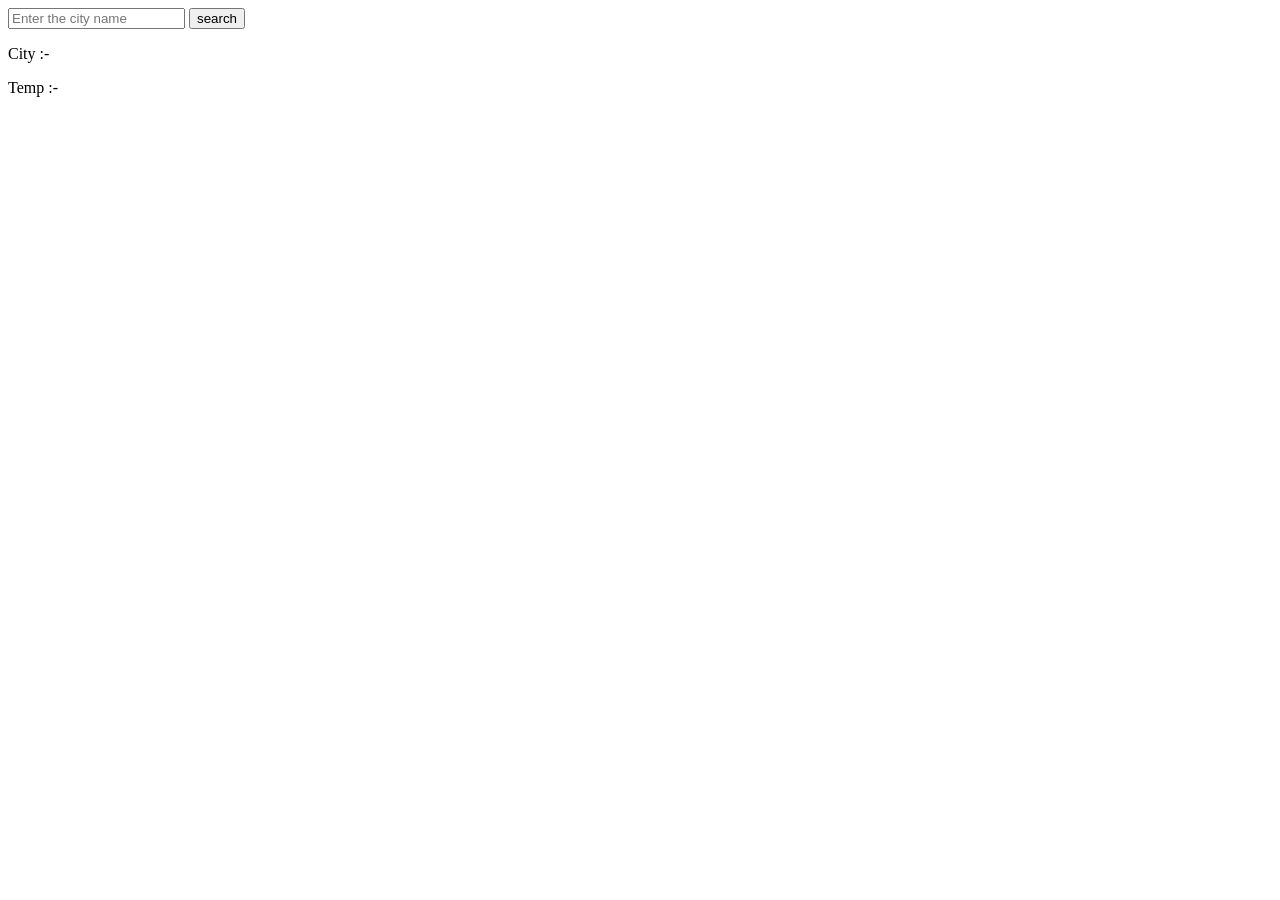
<file: 13_WeatherApp/index.html>
<!DOCTYPE html>
<html lang="en">
<head>
    <meta charset="UTF-8">
    <meta name="viewport" content="width=device-width, initial-scale=1.0">
    <title>Weather App</title>
</head>
<style>
    
</style>
<body>

    <input id="input" type="text" placeholder="Enter the city name">
    <button id="btn">search</button>
    <br>
    <p id="city">City :-</p>
    <p id="temp">Temp :-</p>
    
</body>
<script src="script.js"></script>
</html>
</file>
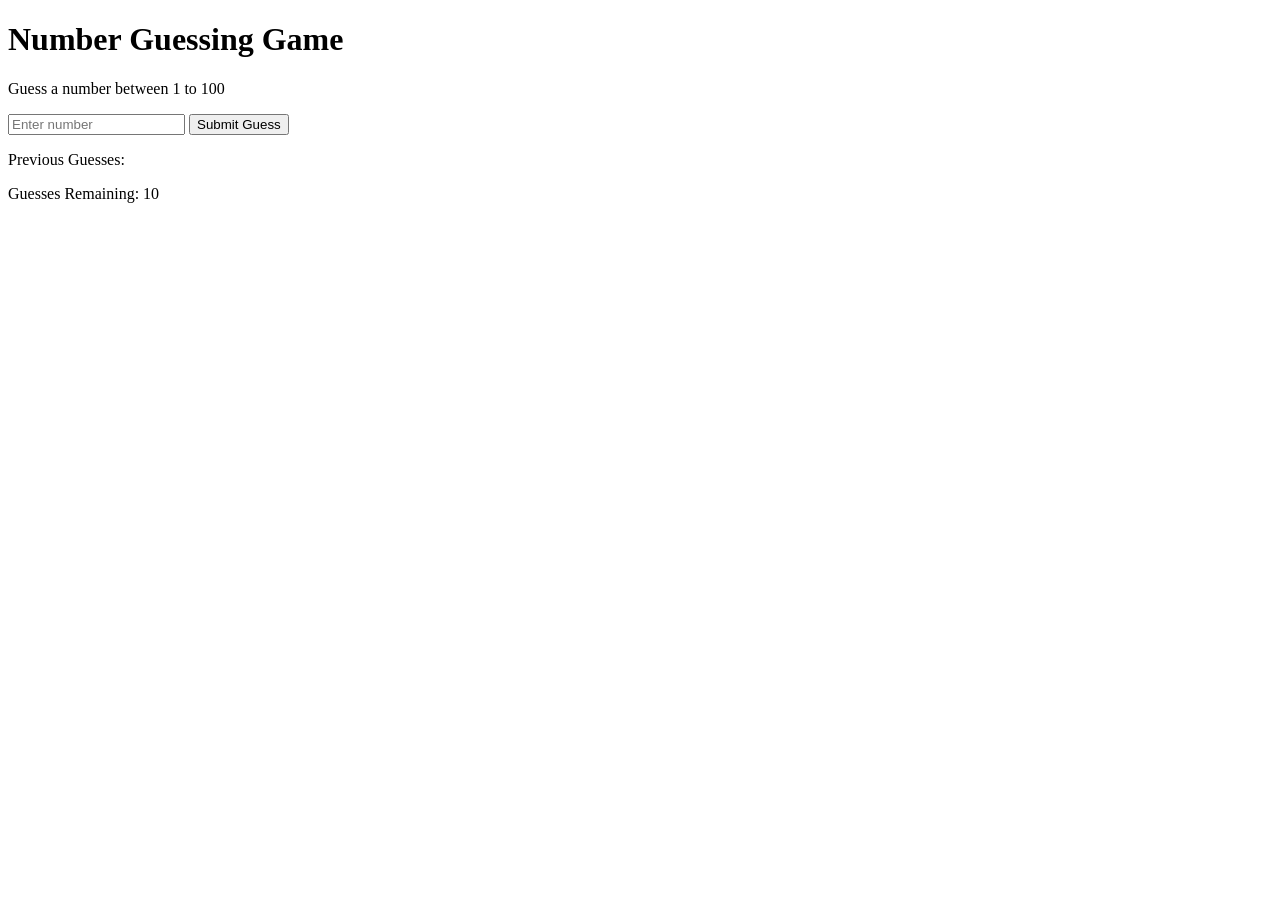
<file: 07_projects/04_guess-Num/index.html>
<!DOCTYPE html>
<html lang="en">
<head>
  <meta charset="UTF-8">
  <title>Number Guess Game</title>
</head>
<body>

  <h1>Number Guessing Game</h1>
  <p>Guess a number between 1 to 100</p>

  <form>
    <input type="text" id="guessField" placeholder="Enter number">
    <input type="submit" id="subt" value="Submit Guess">
  </form>

  <div class="resultParas">
    <p>Previous Guesses: <span class="guesses"></span></p>
    <p>Guesses Remaining: <span class="lastResult">10</span></p>
    <p class="lowOrHi"></p>
  </div>

  <script src="script.js"></script>

</body>
</html>
</file>
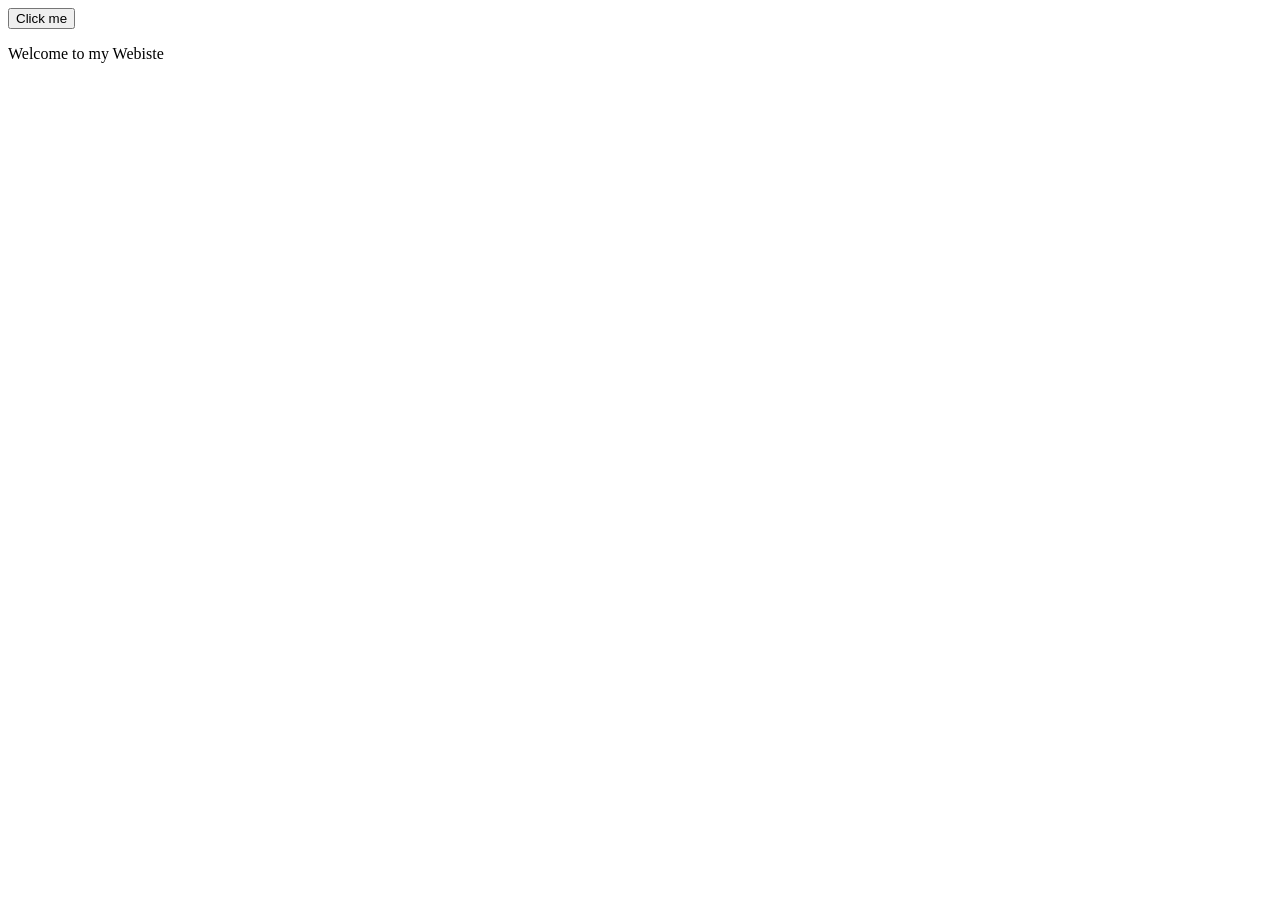
<file: 07_projects/05_toggle-btn/index.html>
<!DOCTYPE html>
<html lang="en">
<head>
    <meta charset="UTF-8">
    <meta name="viewport" content="width=device-width, initial-scale=1.0">
    <title>Document</title>
    <style>
        .dark{
            background-color: black;
            color: white;
        }
        .light {
            background-color: white; 
            color: black;
        }
    </style>
</head>
<body>
    <button>Click me</button>
    <p>Welcome to my Webiste </p>
    
</body>
<script>

    const button = document.querySelector('button');
    const body = document.querySelector("body")


    let currmode = "light"
    button.addEventListener('click', function() {
        
            // let currmode = "light" //reset ho jaata he 


        if(currmode === "light") {
            currmode = "dark"
            body.classList.remove("light")
            body.classList.add("dark")
            
        }
        else  {
            currmode = "light"
            body.classList.remove("dark")
            body.classList.add("light")
            

        }
       
    //   console.log(currmode)
    })
</script>
</html>
</file>
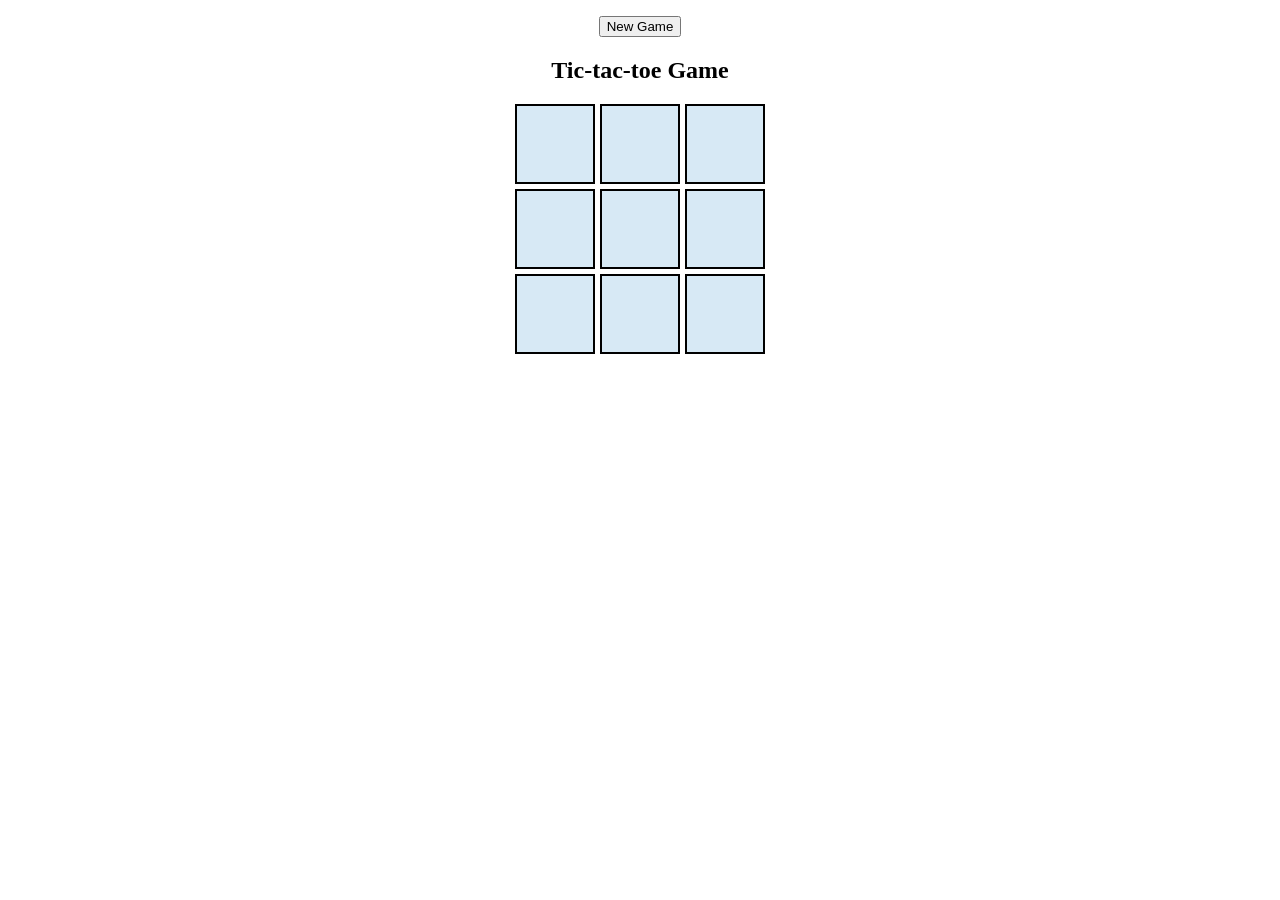
<file: 07_projects/09_O-X_game/index.html>
<!DOCTYPE html>
<html lang="en">
<head>
    <meta charset="UTF-8">
    <meta name="viewport" content="width=device-width, initial-scale=1.0">
    <title>Document</title>
    <style>
        #game {
            display: grid;
            grid-template-columns: repeat(3, 80px);
            gap: 5px;
            justify-content: center;
        }
        

        .box {
            width: 80px;
            height: 80px;
            font-size: 24px;
            border: solid 2px black;
            color: black;
            background-color: rgb(215, 233, 245);
            font-size: 50px;
        }
        #container {
    text-align: center;
}
.msg-container {
    text-align: center;
}
        
    </style>
</head>
<body>
    <div class="msg-container">
        <p id="msg"></p>
        <button id="new-btn">New Game</button>
    </div>
    <main>
        <div id="container">
            <h2>Tic-tac-toe Game</h2>
            <div id="game">
                <button class="box"></button>
                <button class="box"></button>
                <button class="box"></button>
                <button class="box"></button>
                <button class="box"></button>
                <button class="box"></button>
                <button class="box"></button>
                <button class="box"></button>
                <button class="box"></button>
            </div>
        </div>
    </main>
</body>
<script src="script.js"></script>
</html>
</file>
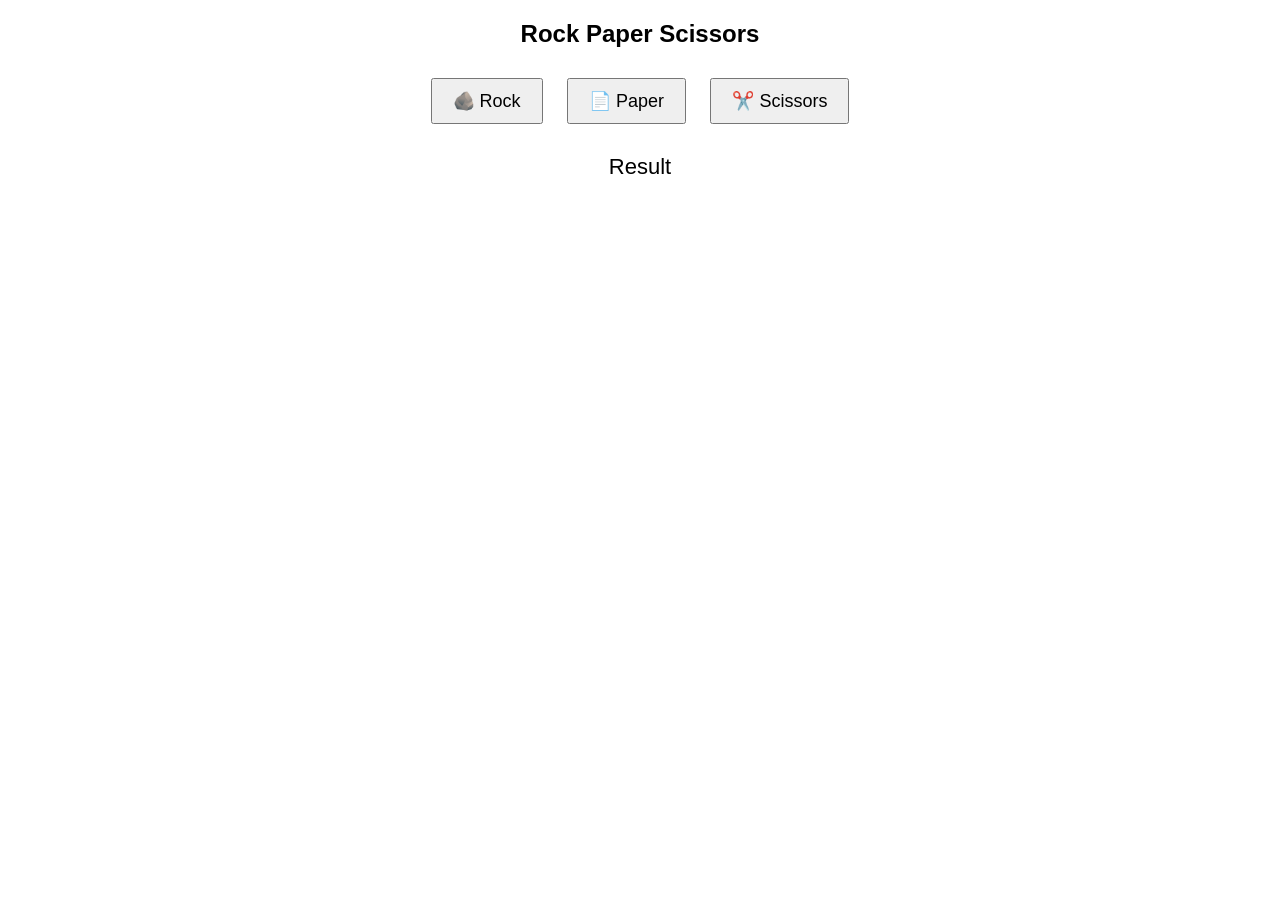
<file: 07_projects/10_RPS_Game/index.html>
<!DOCTYPE html>
<html lang="en">
<head>
  <meta charset="UTF-8">
  <title>Rock Paper Scissors</title>
  <style>
    body {
      text-align: center;
      font-family: Arial;
    }

    button {
      padding: 10px 20px;
      margin: 10px;
      font-size: 18px;
      cursor: pointer;
    }

    #result {
      font-size: 22px;
      margin-top: 20px;
    }
  </style>
</head>
<body>

  <h2>Rock Paper Scissors</h2>

  <button class="choice" data-choice="rock">🪨 Rock</button>
  <button class="choice" data-choice="paper">📄 Paper</button>
  <button class="choice" data-choice="scissors">✂️ Scissors</button>

  <p id="result">Result</p>

  <script src="script.js"></script>
</body>
</html>
</file>
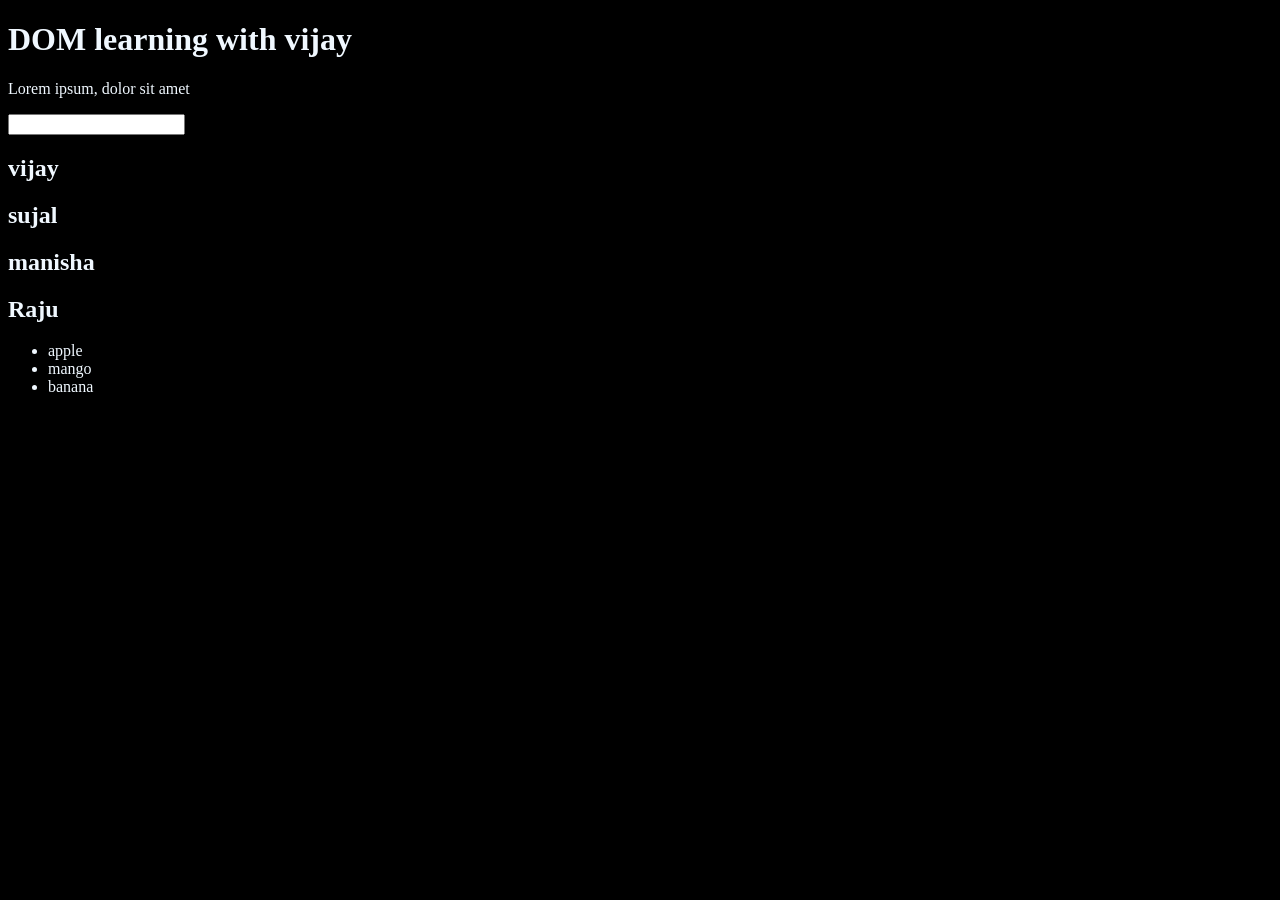
<file: 06_DOM/01_one.html>
<!DOCTYPE html>
<html lang="en">
<head>
    <meta charset="UTF-8">
    <title>Document</title>
    <style>
        .bg-black{
            background-color: black;
            color: aliceblue;
        }
    </style>
</head>
<body class="bg-black">
    <div>
        <h1 id="title" class="heading">DOM learning with vijay</h1>
        <p>Lorem ipsum, dolor sit amet</p>
        <input type="password">
        <h2>vijay</h2>
        <h2>sujal</h2>
        <h2>manisha</h2>
        <h2>Raju</h2>

        <ul>
            <li>apple</li>
            <li>mango</li>
            <li>banana</li>
        </ul>
    </div>
</body>
</html>
</file>
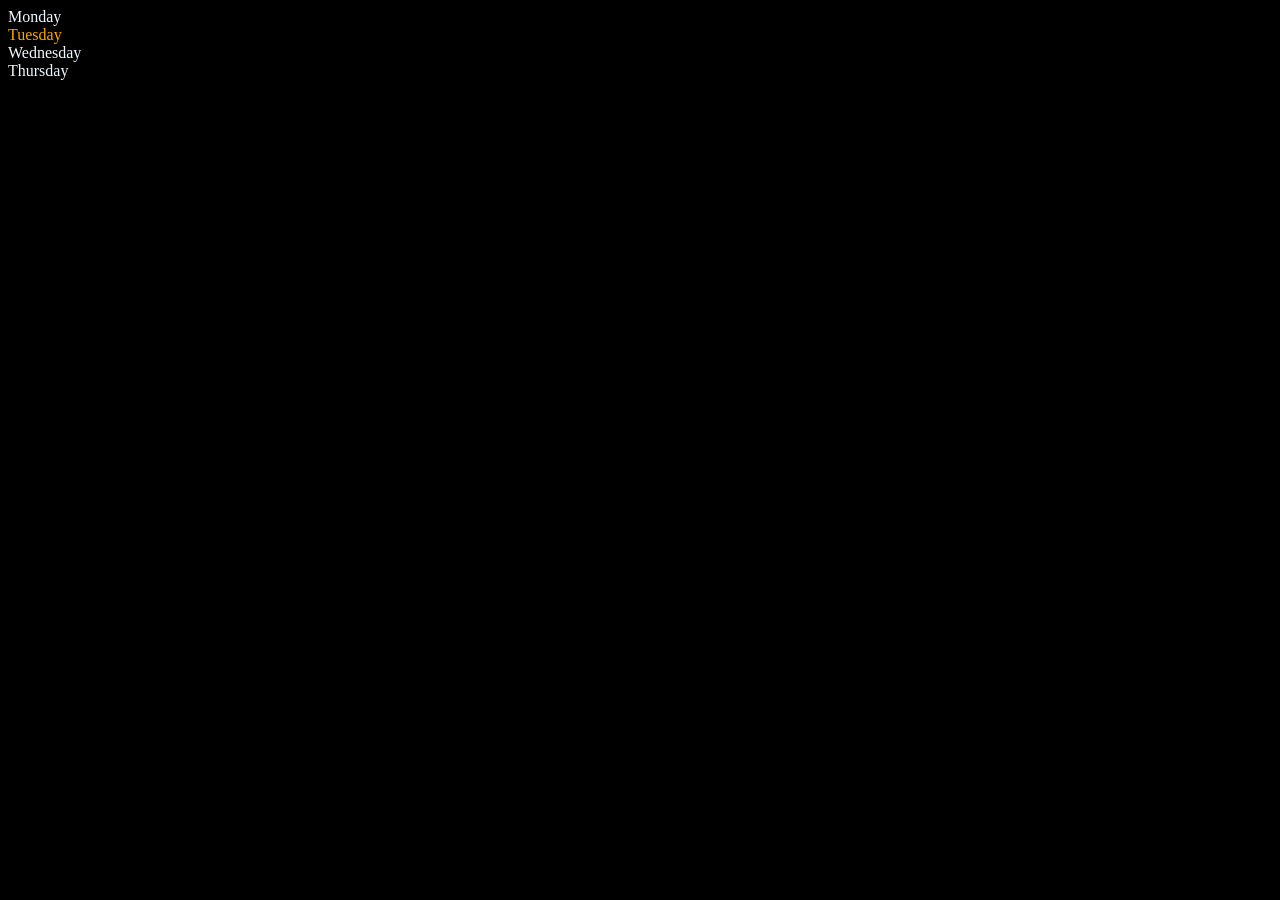
<file: 06_DOM/02_two.html>
<!DOCTYPE html>
<html lang="en">
<head>
    <meta charset="UTF-8">
    <meta name="viewport" content="width=device-width, initial-scale=1.0">
    <title>Document</title>
</head>
<body style="background-color: black; color: aliceblue;">

<div class="parent"> 
    <div class="day">Monday</div>
    <div class="day">Tuesday</div>
    <div class="day">Wednesday</div>
    <div class="day">Thursday</div>
</div>
   
    
</body>
<script>




    const parent = document.querySelector('.parent')
    // console.log(parent)
    // console.log(parent.children[1])
    // console.log(parent.children[1].innerHTML)

    for(i=0; i < parent.children.length; i++) {
        console.log(parent.children[i].innerHTML)
    }

    parent.children[1].style.color = "orange"

//   console.log(parent.firstElementChild)
//   console.log(parent.lastElementChild)

const dayOne = document.querySelector('.day')
console.log(dayOne)
console.log(dayOne.parentElement)






</script>
</html>
</file>
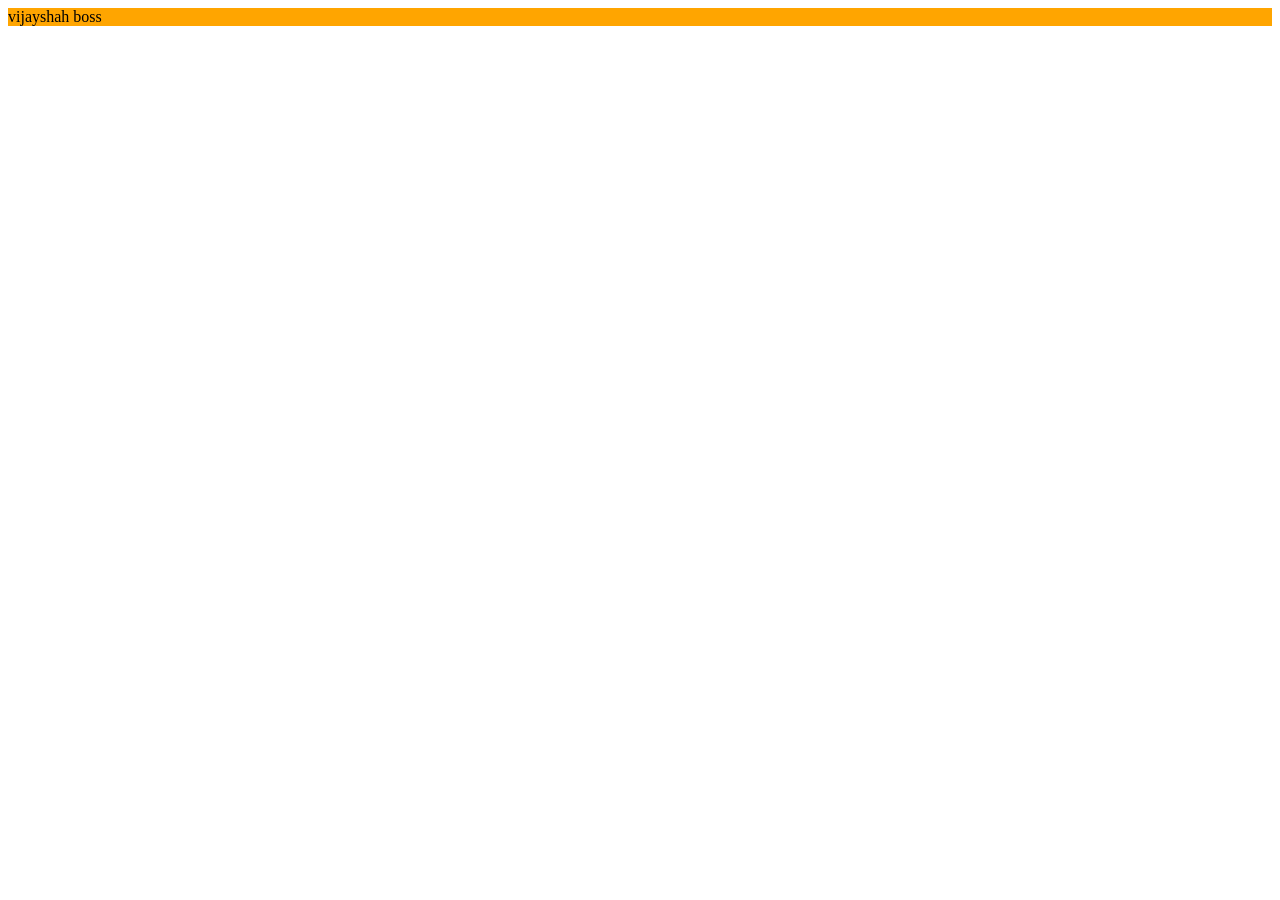
<file: 06_DOM/03_three.html>
<!DOCTYPE html>
<html lang="en">
<head>
    <meta charset="UTF-8">
    <meta name="viewport" content="width=device-width, initial-scale=1.0">
    <title>learning DOM</title>
</head>
<body>
    
</body>
<script>
  
   const div = document.createElement('div')
   console.log(div)
   div.className = "main"
   div.id = "myId"
   div.style.backgroundColor = "orange"
//    div.innerText = "vijayshah"
   const myText = document.createTextNode("vijayshah boss")
   div.appendChild(myText)

   const body = document.body
   body.append(div)


</script>
</html>
</file>
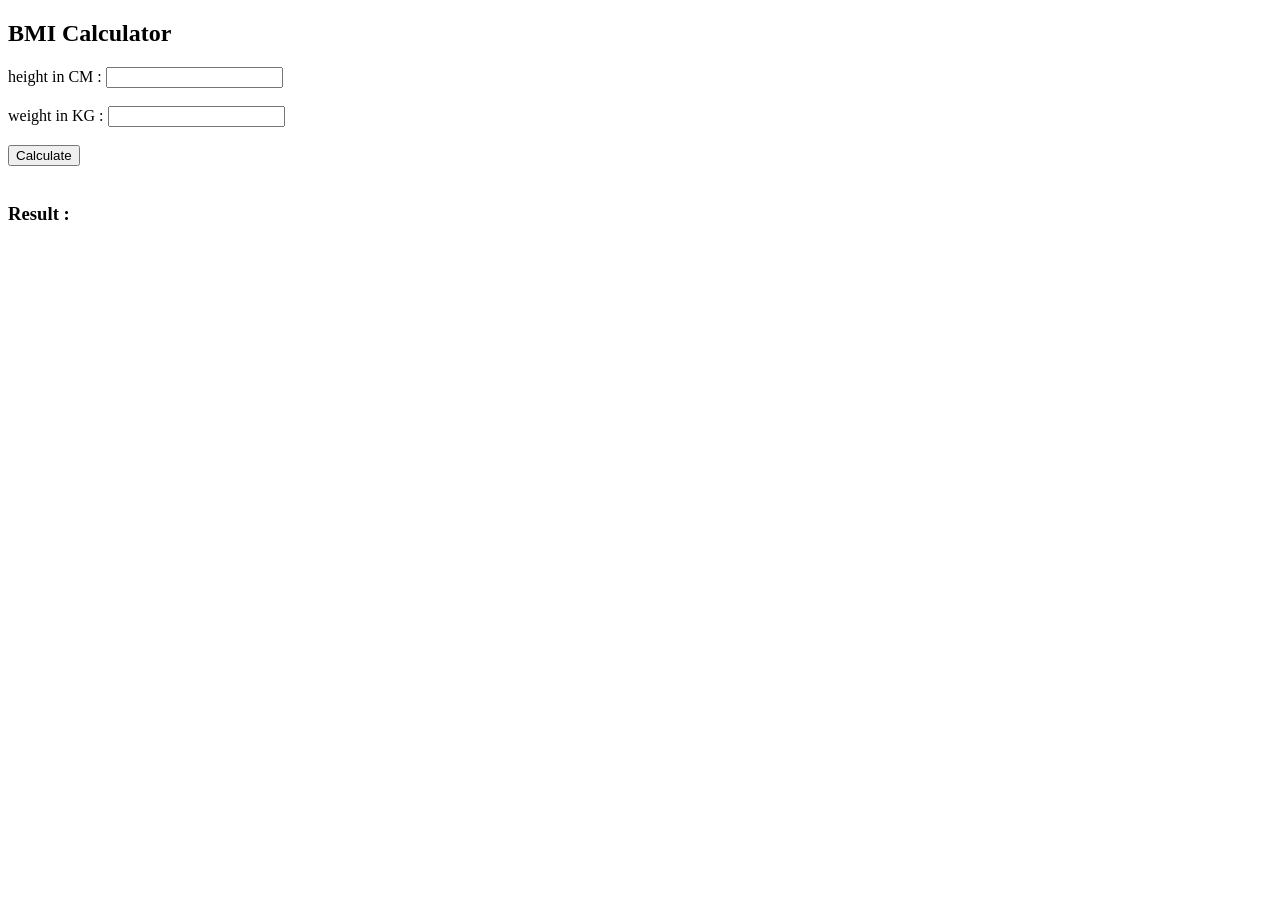
<file: 07_projects/02_BMI_Gen/one.html>
<!DOCTYPE html>
<html lang="en">
<head>
    <meta charset="UTF-8">
    <meta name="viewport" content="width=device-width, initial-scale=1.0">
    <title>Document</title>
</head>
<body>
    <h2>BMI Calculator</h2>
    <form action="">
        <label for="height">height in CM : </label><input type="text" name="" id="height">
        <br>
        <br>
        <label for="height">weight in KG : </label><input type="text" name="" id="weight">
        <br>
        <br>
        <input id="submit" value="Calculate" type="submit">
        <br>
        <br>
        <h3 id="msg"></h3>
        <h3 id="result">Result :</h3>
    </form>
</body>
<script src="one.js"></script>
</html>
</file>
